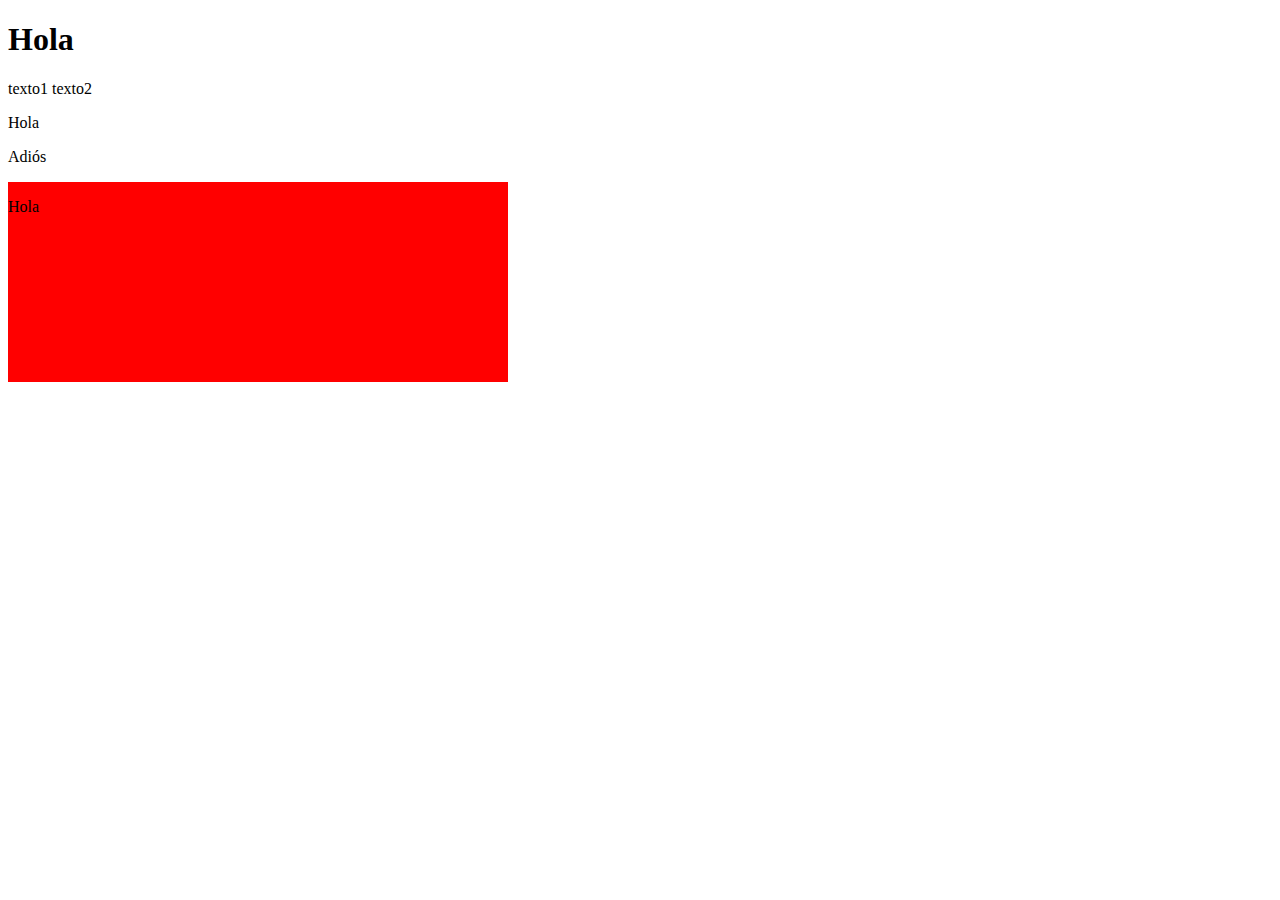
<file: index.html>
<!DOCTYPE html>
<html lang="en">
<head>
    <meta charset="UTF-8">
    <title>Document</title>
    <link rel="stylesheet" href="main.css">
</head>
<body>
    <div>
        <h1>Hola</h1>
        texto1
        texto2
        <p>Hola</p>
        <p>Adiós</p>
    </div>
    <div class="divisor">
        <p id="parrafo">Hola</p>
    </div>
    
</body>
</html>
</file>
<file: main.css>
.divisor {
    background-color: red;
    display: inline-block;
    width: 500px;
    height: 200px;
}
#parrafo {
    color:aqua
    display: inline;
}
</file>
